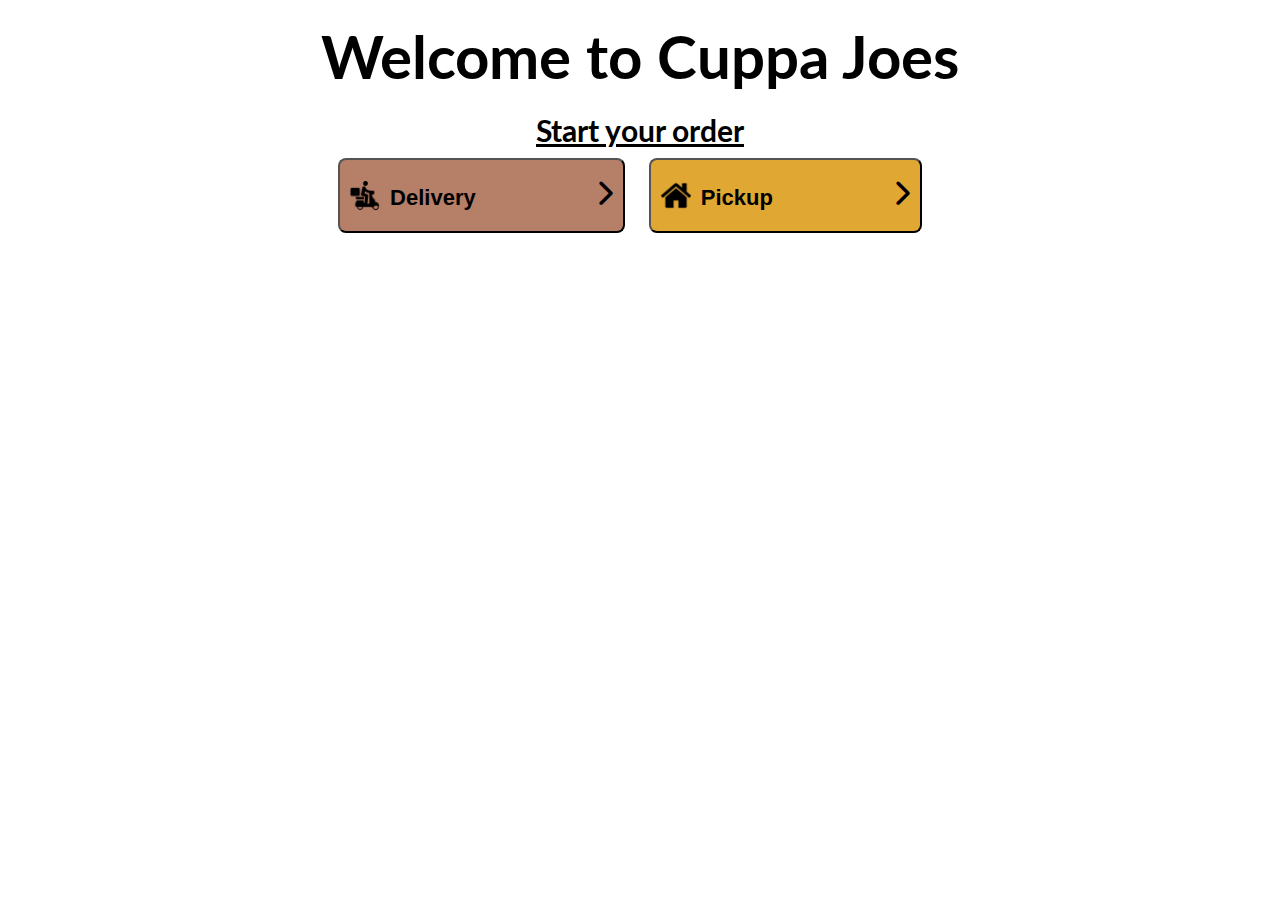
<file: index.html>
<!DOCTYPE html>
<html lang="en">
  <head>
    <meta charset="UTF-8" />
    <meta http-equiv="X-UA-Compatible" content="IE=edge" />
    <meta name="viewport" content="width=device-width, initial-scale=1.0" />
    <title>Welcome to Cuppa Joes</title>
    <link rel="stylesheet" href="stylesheet.css" />
    <link rel="stylesheet" href="https://cdnjs.cloudflare.com/ajax/libs/font-awesome/6.1.1/css/all.min.css" />
  </head>
  <body>
    <!-- Home Section this is the section that will firstly greet the users -->
    <div class="home">
      <h1 class="title">Welcome to Cuppa Joes</h1>
      <!-- The following section is going to be the section where the user can press what their coffee order is for -->
      <div class="order-section">
        <h2 class="excerpt">Start your order</h2>
        <div class="order-section-btn">
          <!-- Button for the delivery option -->
          <button class="order-btn" id="deliverybtn" onclick="location.href='order-information.html'">
            <div class="symbol-text">
              <img src="motorbike.png" alt="motorbike" class="delivery-icon" />
              <h2 class="order-text">Delivery</h2>
            </div>
            <i class="fas fa-chevron-right fa-2x"></i>
          </button>
          <!-- Button for the pickup option -->
          <button class="order-btn pickup" id="pickupbtn" onclick="location.href='pickup-information.html'">
            <div class="symbol-text" id="pickup">
              <img src="home.png" alt="house" class="delivery-icon" />
              <h2 class="order-text">Pickup</h2>
            </div>
            <i class="fas fa-chevron-right fa-2x"></i>
          </button>
        </div>
      </div>
    </div>

    <script src="main.js"></script>
  </body>
</html>
</file>
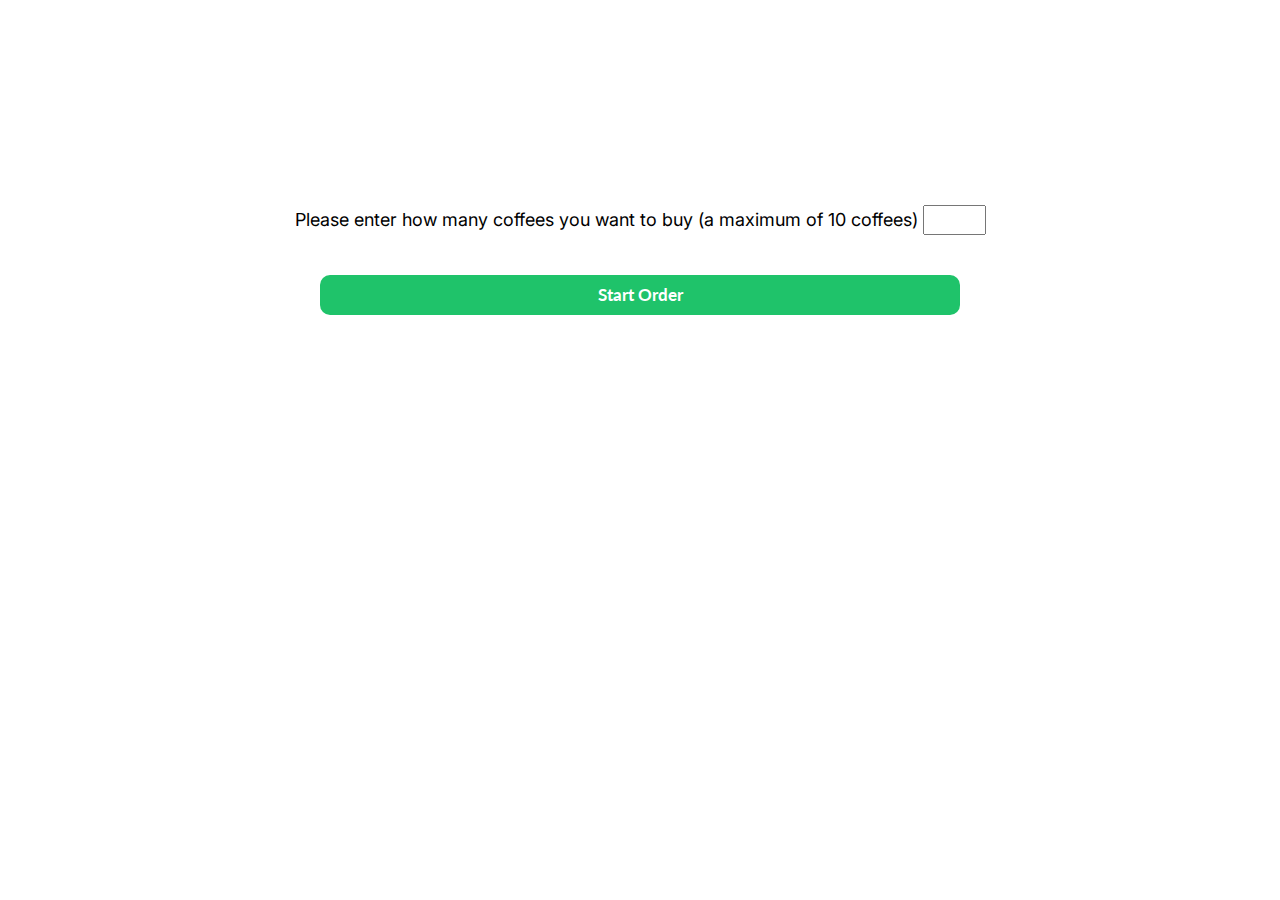
<file: menu.html>
<!DOCTYPE html>
<html lang="en">
  <head>
    <meta charset="UTF-8" />
    <meta http-equiv="X-UA-Compatible" content="IE=edge" />
    <meta name="viewport" content="width=device-width, initial-scale=1.0" />
    <title>Cuppa Joes - Menu and Ordering Page</title>
    <link rel="stylesheet" href="stylesheet.css" />
  </head>
  <body>
    <div class="ask-number" id="askNumber">
      <label for="Number of Coffees ">Please enter how many coffees you want to buy (a maximum of 10 coffees)</label>
      <input type="number" id="howManyCoffees" min="1" max="10" />
      <div id="error"></div>
      <button class="deliveryFormBtn smallbtn" id="startOrder" type="submit">Start Order</button>
    </div>
    <div class="main-cont" id="mainCont ">
      <div class="menu-order-cont">
        <section id="menuContainer"></section>
      </div>
      <div class="shopping-cart hide" id="shoppingCart">
        <div class="main-title"><h1>Cart</h1></div>
        <div class="shopping-cart-title">
          <h1>Item</h1>
          <h1>Size</h1>
          <h1>Price</h1>
          <h1>Quantity</h1>
        </div>
        <section id="shoppingCart">
          <div class="cart-items"></div>
        </section>
        <div class="cart-total">
          <strong class="cart-total-title">Total:</strong>
          <span class="cart-total-price">$0</span>
        </div>
        <button id="cancelOrder" class="cancel-items">Cancel Order</button>
        <button id="buyItems" class="buy-items">Purchase</button>
      </div>
    </div>

    <div class="order-final-info hide" id="orderFinalInfo">
      <h1 class="final-order">Order Complete</h1>
      <div class="personal-info">
        <div class="costumer-info">
          <h1>Costumer's Information</h1>
          <div class="costumer-name" id="costumerName"></div>
          <div class="deliver-address" id="costumerAddress"></div>
          <div class="phone-num" id="costumerNumber"></div>
        </div>
        <div class="last-message">
          <span>Thankyou for shopping with us, we hope you enjoy your coffees :)</span>
        </div>
      </div>
      <div class="order-information">
        <div class="order-title">
          <div class="order-infomration-title">
            <h1 class="name">Item</h1>
            <h1>Quantity & Size</h1>
            <h1>Price per item</h1>
          </div>
          <div class="order-items"></div>
        </div>
      </div>
      <div class="total">
        <div class="sub-total">
          <div class="total-title">Sub-total:</div>
          <div class="total-value" id="subTotal"></div>
        </div>
        <div class="delivery-fee">
          <div class="total-title">Delivery Fee:</div>
          <div class="total-value" id="deliveryFee"></div>
        </div>
        <div class="total-order">
          <div class="total-title highlight">Total:</div>
          <div class="total-value" id="totalPriceOrder"></div>
        </div>
      </div>
    </div>

    <div id="lastBtns" class="hide">
      <div class="button-sec">
        <button class="add-new-order btn-end" id="addAnotherOrder">Add Another Order</button>
        <button class="exit btn-end" id="endProgram" onclick="location.href='https://www.google.com'">Exit the program</button>
      </div>
    </div>

    <script src="main.js"></script>
  </body>
</html>
</file>
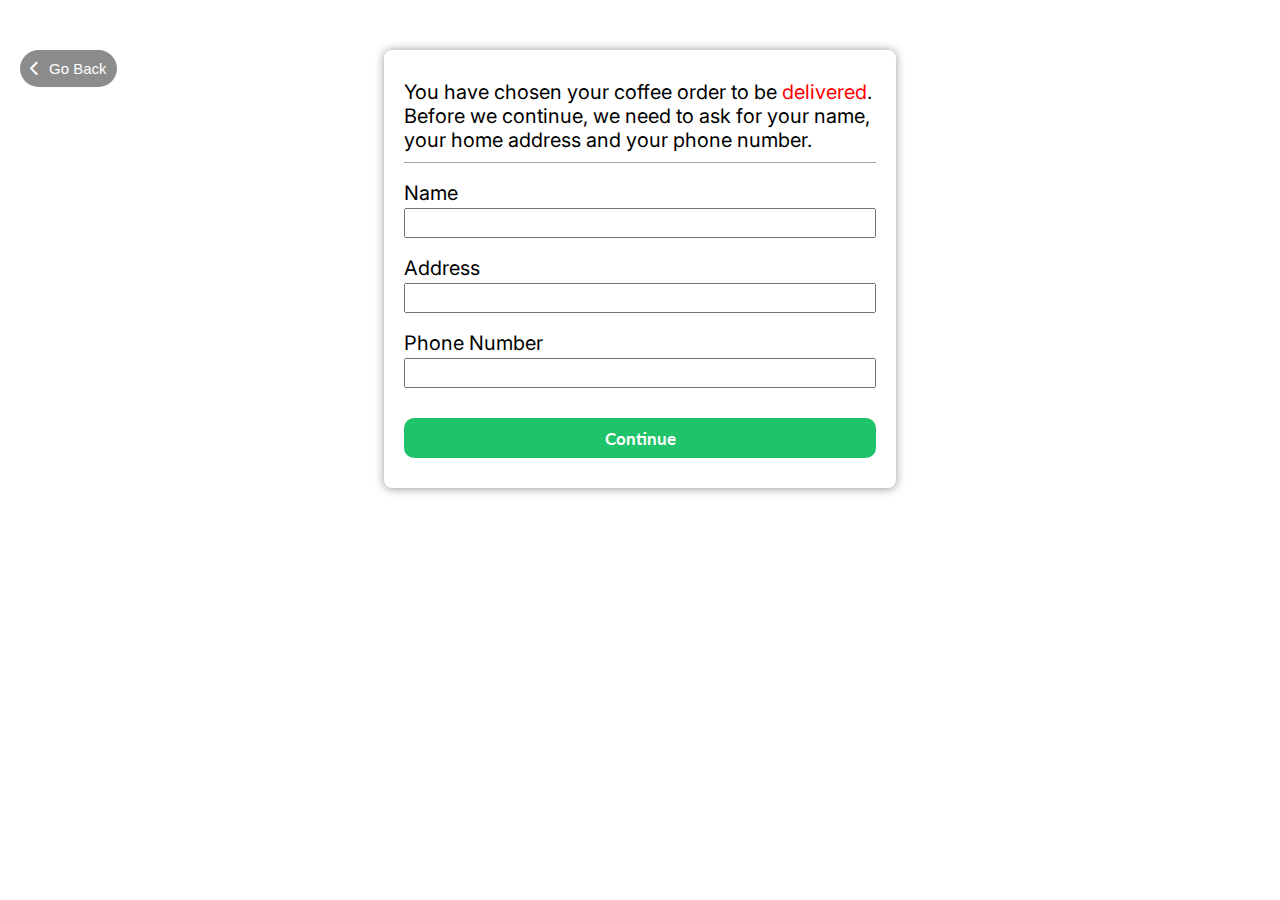
<file: order-information.html>
<!DOCTYPE html>
<html lang="en">
  <head>
    <meta charset="UTF-8" />
    <meta http-equiv="X-UA-Compatible" content="IE=edge" />
    <meta name="viewport" content="width=device-width, initial-scale=1.0" />
    <title>Welcome to Cuppa Joes</title>
    <link rel="stylesheet" href="stylesheet.css" />
    <link rel="stylesheet" href="https://cdnjs.cloudflare.com/ajax/libs/font-awesome/6.1.1/css/all.min.css" />
  </head>
  <body>
    <!-- Section for asking the user their personal information -->
    <!-- When the user picked delivery -->
    <button class="go-back-btn">
      <a href="index.html"> <i class="fas fa-chevron-left"></i>Go Back</a>
    </button>
    <div class="delivery-container" id="deliveryCont">
      <p>
        You have chosen your coffee order to be <span class="imp">delivered</span>. <br />
        Before we continue, we need to ask for your name, your home address and your phone number.
      </p>
      <form action="" class="delivery-form" id="deliveryForm">
        <div class="name-section">
          <label for="name">Name</label>
          <input type="text" id="name" required oninvalid="this.setCustomValidity('Please enter your name')" oninput="setCustomValidity('')" />
        </div>
        <div class="address-section">
          <label for="address">Address</label>
          <input type="text" id="address" required oninvalid="this.setCustomValidity('Please enter your address')" oninput="setCustomValidity('')" />
        </div>
        <div class="phonenum-section">
          <label for="phoneNumber">Phone Number</label>
          <input type="text" id="phoneNumber" required oninvalid="this.setCustomValidity('Please enter your phone number')" oninput="setCustomValidity('')" />
        </div>
        <button type="submit" class="deliveryFormBtn">Continue</button>
      </form>
    </div>

    <script src="main.js"></script>
  </body>
</html>
</file>
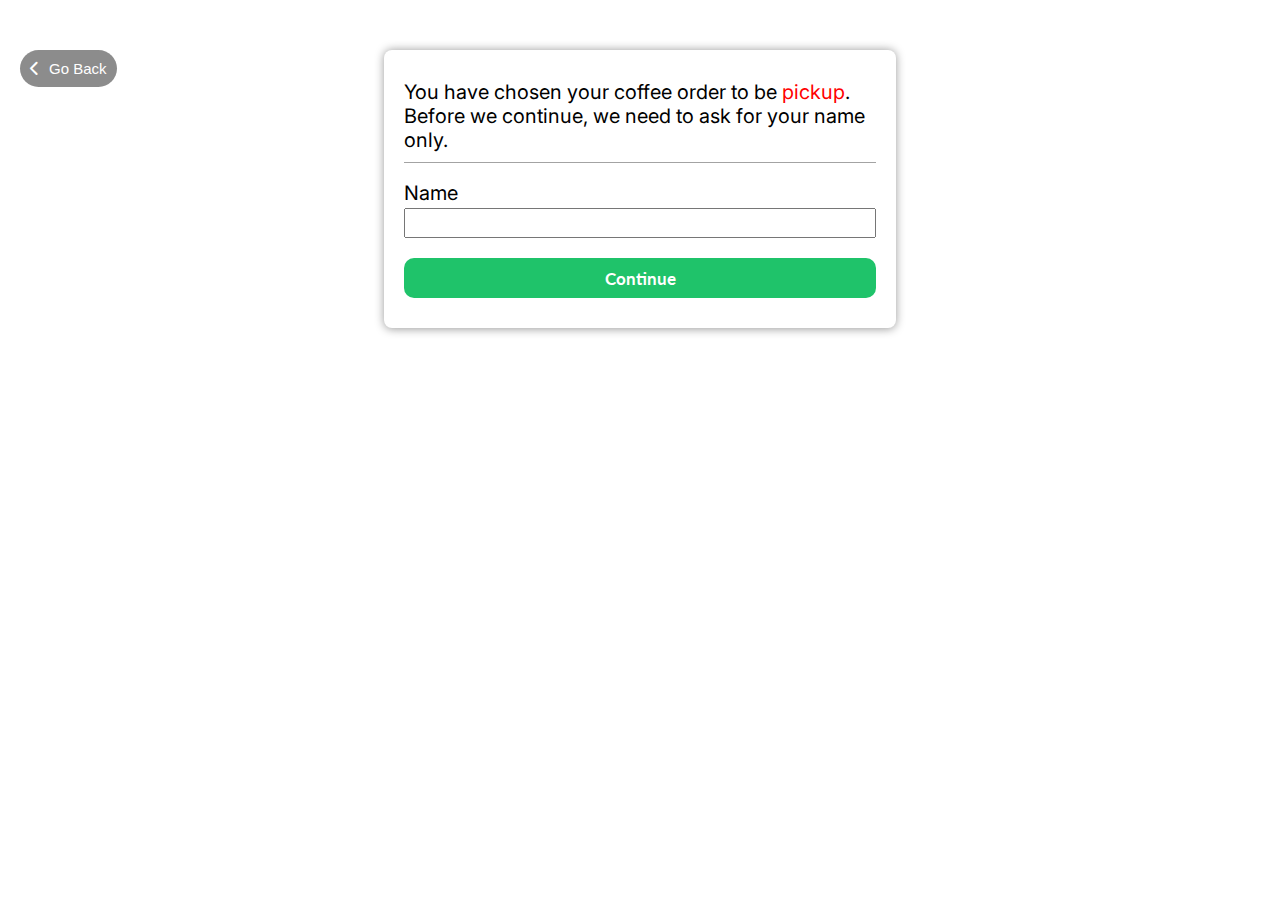
<file: pickup-information.html>
<!DOCTYPE html>
<html lang="en">
  <head>
    <meta charset="UTF-8" />
    <meta http-equiv="X-UA-Compatible" content="IE=edge" />
    <meta name="viewport" content="width=device-width, initial-scale=1.0" />
    <title>Welcome to Cuppa Joes</title>
    <link rel="stylesheet" href="stylesheet.css" />
    <link rel="stylesheet" href="https://cdnjs.cloudflare.com/ajax/libs/font-awesome/6.1.1/css/all.min.css" />
  </head>
  <body>
    <button class="go-back-btn">
      <a href="index.html"> <i class="fas fa-chevron-left"></i>Go Back</a>
    </button>
    <div class="pickup-container delivery-container" id="pickupCont">
      <p>
        You have chosen your coffee order to be <span class="imp">pickup</span>. <br />
        Before we continue, we need to ask for your name only.
      </p>
      <form action="" class="delivery-form" id="pickupForm">
        <div class="name-section">
          <label for="name">Name</label>
          <input type="text" id="name" required oninvalid="this.setCustomValidity('Please enter your name')" oninput="setCustomValidity('')" />
        </div>
        <button type="submit" class="deliveryFormBtn">Continue</button>
      </form>
    </div>
    <script src="main.js"></script>
  </body>
</html>
</file>
<file: stylesheet.css>
@import url("https://fonts.googleapis.com/css2?family=Inter&family=Lato:wght@900&family=Lora&display=swap");
/* Codes for generic css value */
* {
  /*To change the default values of the web browser*/
  box-sizing: border-box;
  margin: 0;
  padding: 0;
}

h2 {
  font-size: 22px;
}

.imp {
  color: red;
}

.hide {
  display: none;
}
.go-back-btn {
  position: absolute;
  margin-left: 20px;
}
.home {
  margin-top: 20px;
  text-align: center;
}

.title {
  font-size: 60px;
  font-family: "Lato", sans-serif;
  margin-bottom: 20px;
}

.order-section-btn {
  margin-top: 10px;
}

.excerpt {
  font-size: 30px;
  font-family: "Lato", sans-serif;
  text-decoration: underline;
}
.order-btn,
.symbol-text {
  display: inline-flex;
}
.order-text {
  margin-top: 5px;
}

.order-btn {
  margin-right: 20px;
  border-radius: 8px;
  padding: 20px 10px;
  background-color: rgba(151, 73, 40, 0.7);
}

.pickup {
  background-color: rgba(218, 145, 0, 0.8);
}

.order-btn:hover {
  opacity: 0.8;
  transition: 0.8s;
  cursor: pointer;
}
.delivery-icon {
  width: 30px;
  margin-right: 10px;
}

.symbol-text {
  margin-right: 120px;
}

/* Start for the order-information section*/

.delivery-container {
  width: 40%;
  box-shadow: rgb(0 0 0 / 40%) 0px 0.5px 10px 0px;
  border-radius: 8px;
  margin: 50px auto;
  padding: 30px 20px;
}

.delivery-form {
  margin-top: 10px;
  border-top: 0.6px solid #a3a3a3;
}

.delivery-container p {
  font-size: 20px;
  font-family: "Inter", sans-serif;
}

.delivery-form input {
  width: 100%;
  font-size: 17px;
  height: 30px;
  font-family: "Inter", sans-serif;
}

.delivery-form label {
  line-height: 30px;
  font-size: 20px;
  font-family: "Inter", sans-serif;
}

.name-section,
.address-section,
.phonenum-section {
  margin-top: 15px;
}

.phonenum-section {
  margin-bottom: 30px;
}

.deliveryFormBtn {
  width: 100%;
  height: 40px;
  border-radius: 10px;
  color: white;
  font-size: 17px;
  font-weight: bold;
  font-family: "Lato", sans-serif;
  background-color: rgb(31, 195, 106);
  border: rgb(31, 195, 106);
}

.smallbtn {
  width: 50%;
  position: absolute;
  margin-top: 40px;
  margin-left: -25%;
}

.deliveryFormBtn:hover {
  opacity: 0.9;
  cursor: pointer;
  transition: 0.6s;
}

.go-back-btn a {
  font-size: 15px;
  color: white;
  text-decoration: none;
}

.go-back-btn {
  background-color: rgba(0, 0, 0, 0.45);
  padding: 10px;
  border-radius: 20px;
  border: rgba(0, 0, 0, 0.45);
}

.fa-chevron-left {
  margin-right: 10px;
}

.go-back-btn:hover {
  background-color: rgba(0, 0, 0, 0.7);
  transition: 0.6s;
  cursor: pointer;
}

.pickup-container button {
  margin-top: 20px;
}

/* Add styles to the menu page */

.ask-number {
  text-align: center;
  margin-top: 16%;
  font-size: 18px;
  font-family: "Inter", sans-serif;
}

.ask-number input {
  font-size: 18px;
  height: 30px;
}
.main-cont {
  display: flex;
}
#menuContainer {
  margin-top: 25px;
  display: grid;
  grid-template-columns: repeat(4, 1fr);
  width: 95%;
  gap: 30px;
}

.products {
  box-shadow: rgb(0 0 0 / 20%) 0px 0.5px 10px 0px;
  border-radius: 8px;
  padding: 20px;
  font-size: 15px;
  font-family: "Inter", sans-serif;
  height: 240px;
}

.product-name {
  padding: 10px;
  font-size: 25px;
  font-family: "Inter", sans-serif;
  text-align: center;
}

.choose-size {
  text-align: center;
  display: flex;
  flex-direction: column;
}

.price {
  font-weight: bolder;
  font-size: 20px;
  text-align: center;
  margin-bottom: 14px;
}

.choose-size {
  margin-top: 20px;
}

.choose-size label {
  font-size: 15px;
  font-weight: bold;
}

.choose-size select,
.amountProduct select {
  font-size: 18px;
  padding: 4px;
  border-radius: 5px;
}

.amountProduct {
  display: flex;
  justify-content: center;
  margin-top: 10px;
}

.amountProduct select {
  margin-right: 10px;
}

.shop-item-btn {
  background-color: rgb(31, 195, 106);
  border: rgb(31, 195, 106);
  border-radius: 10px;
  color: white;
  font-size: 17px;
  padding: 0 15px;
}

.shop-item-btn:hover {
  cursor: pointer;
}

/* Shopping Cart */
.shopping-cart {
  height: 100vh;
  border-radius: 10px;
  background-color: antiquewhite;
  width: 40%;
}
.shopping-cart-title {
  margin-top: 14px;
  margin-bottom: 14px;
  display: flex;
  justify-content: space-around;
  font-size: 11px;
  font-family: "Segoe UI", Tahoma, Geneva, Verdana, sans-serif;
  text-decoration: underline;
}

.main-title {
  text-align: center;
  font-size: 35px;
  font-family: "Inter", sans-serif;
}

.cart-row {
  display: flex;
  justify-content: space-around;
  padding: 5px;
  padding-bottom: 10px;
  border-bottom: 1px solid black;
}

.cart-quantity input {
  width: 40px;
}

#shoppingCart {
  font-size: 17px;
  color: black;
  font-family: "Segoe UI", Tahoma, Geneva, Verdana, sans-serif;
}

.cart-price {
  margin-left: 8px;
}

.cart-size {
  margin-left: -40px;
}

.btn-danger {
  background-color: #eb5757;
  border: 10px #eb5757;
  font-weight: bold;
  border-radius: 10px;
  color: white;
  font-size: 16px;
  padding: 5px 6px;
}

.btn-danger:hover {
  transition: 0.4s;
  opacity: 0.8;
}

.cart-item-title {
  font-weight: bolder;
  width: 60px;
  text-overflow: ellipsis;
}

.cart-total {
  position: absolute;
  bottom: 60px;
  right: 0;
  padding: 30px;
  display: flex;
  font-size: 40px;
}

.buy-items {
  position: absolute;
  bottom: 20px;
  margin-right: 35px;
  right: 0;
  background-color: rgb(31, 195, 106);
  border: rgb(31, 195, 106);
  border-radius: 10px;
  color: white;
  font-size: 20px;
  padding: 20px 40px;
  font-family: "Segoe UI", Tahoma, Geneva, Verdana, sans-serif;
}

strong.cart-total-title {
  margin-right: 20px;
}

.cart-quantity-input {
  height: 25px;
  font-size: 15px;
}

.cancel-items {
  bottom: 25px;
  position: absolute;
  margin-left: 10px;
  border-radius: 10px;
  color: black;
  border: rgb(255, 0, 0) 2px solid;
  background-color: white;
  font-size: 18px;
  padding: 10px 20px;
  font-family: "Segoe UI", Tahoma, Geneva, Verdana, sans-serif;
}

.buy-items:hover,
.cancel-items:hover {
  cursor: pointer;
}

.order-infomration-title {
  display: flex;
  justify-content: space-around;
  align-items: center;
}

.order-information {
  display: flex;
  justify-content: space-around;
  width: 1020px;
  font-family: "Segoe UI", Tahoma, Geneva, Verdana, sans-serif;
  font-size: 14px;
}

.order-information {
  padding-top: 5px;
  padding-bottom: 5px;
}

hr {
  width: 80%;
  margin-left: 100px;
}

.order-infomration-title {
  width: 990px;
}

.cart-column-order {
  width: 90px;
}

.order-items {
  margin-left: -25px;
}

.final-order {
  text-align: center;
  font-size: 45px;
}

.name {
  padding-left: 40px;
  text-align: center;
}

.order-final-info {
  box-shadow: rgb(0 0 0 / 50%) 0px 0.5px 10px 0px;
  width: 55%;
  border-radius: 20px;
  margin-left: 440px;
  margin-top: 80px;
}

.personal-info {
  display: flex;
  border-bottom: #a3a3a3 3px solid;
}

.last-message {
  width: 30%;
  text-align: right;
  font-family: "Segoe UI", Tahoma, Geneva, Verdana, sans-serif;
  font-size: 14px;
  margin-top: 40px;
  margin-left: 350px;
}
.personal-info h1 {
  font-family: "Segoe UI", Tahoma, Geneva, Verdana, sans-serif;
  font-size: 30px;
}

.costumer-info {
  font-family: "Segoe UI", Tahoma, Geneva, Verdana, sans-serif;
  font-size: 14px;
  margin-left: 40px;
  margin-top: 10px;
  margin-bottom: 20px;
}

.total {
  font-family: "Segoe UI", Tahoma, Geneva, Verdana, sans-serif;
  font-size: 20px;
  font-weight: bold;
  margin-left: 770px;
  margin-top: 40px;
  padding: 10px;
}

.sub-total,
.delivery-fee,
.total-order {
  display: flex;
}

.total-title {
  width: 140px;
}

.total-value {
  margin-left: 40px;
}

.highlight {
  color: green;
}

.button-sec {
  display: flex;
  margin-top: 80px;
  position: absolute;
  right: 0px;
  left: 41%;
}

.btn-end {
  border-radius: 8px;
  padding: 20px 10px;
  background-color: rgba(151, 73, 40, 0.7);
  color: white;
  font-size: 17px;
  margin-left: 20px;
}

.btn-end:hover {
  cursor: pointer;
}

.exit {
  background-color: red;
  color: white;
}
</file>
